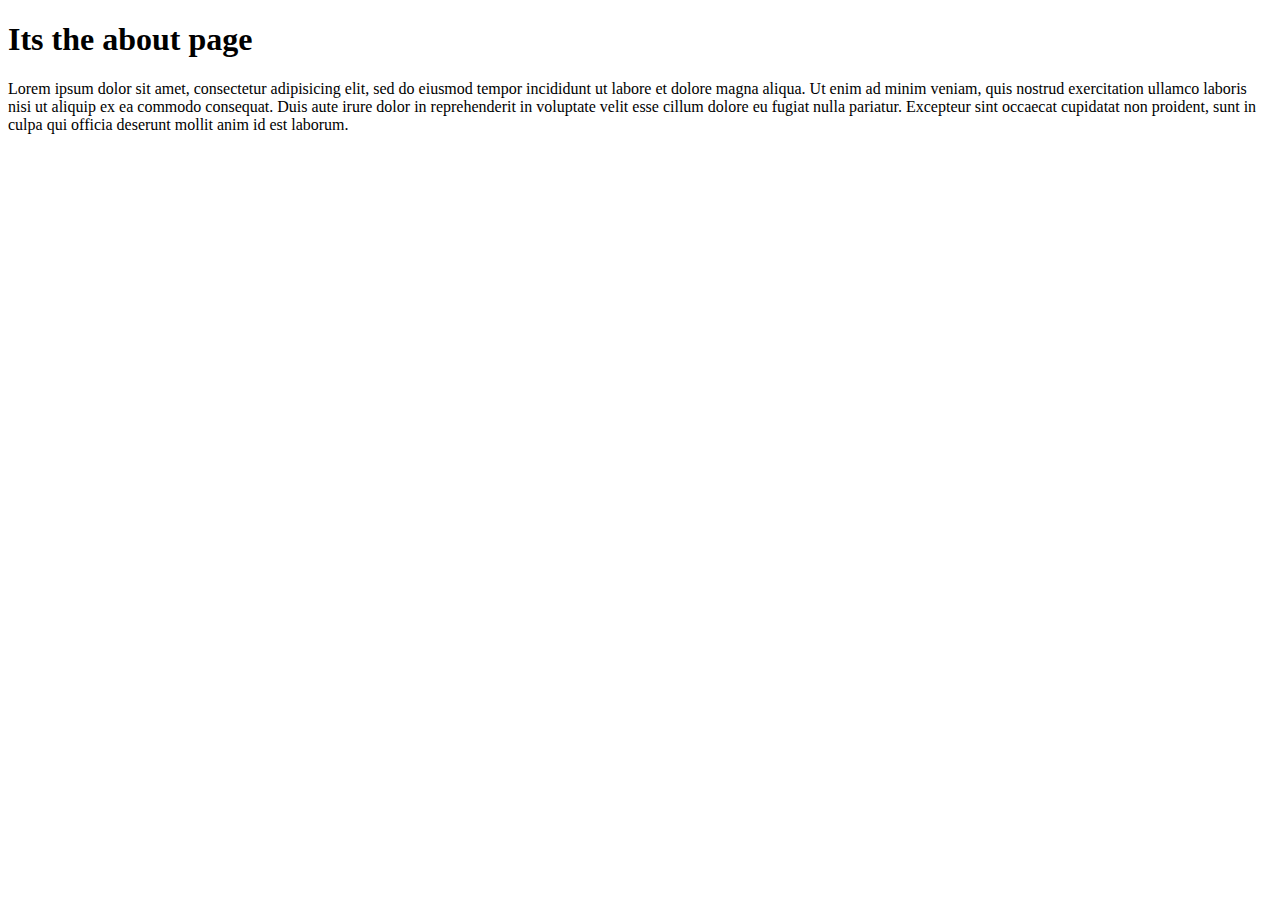
<file: 2.DjangonauticDjango/templates/about.html>
<!DOCTYPE html>
<html lang="en" dir="ltr">
   <head>
      <meta charset="utf-8">
      <title>about</title>
   </head>
   <body>
      <h1>Its the about page</h1>
      <p>Lorem ipsum dolor sit amet, consectetur adipisicing elit, sed do eiusmod tempor incididunt ut labore et dolore magna aliqua. Ut enim ad minim veniam, quis nostrud exercitation ullamco laboris nisi ut aliquip ex ea commodo consequat. Duis aute irure dolor in reprehenderit in voluptate velit esse cillum dolore eu fugiat nulla pariatur. Excepteur sint occaecat cupidatat non proident, sunt in culpa qui officia deserunt mollit anim id est laborum.</p>
      
   </body>
</html>
</file>
